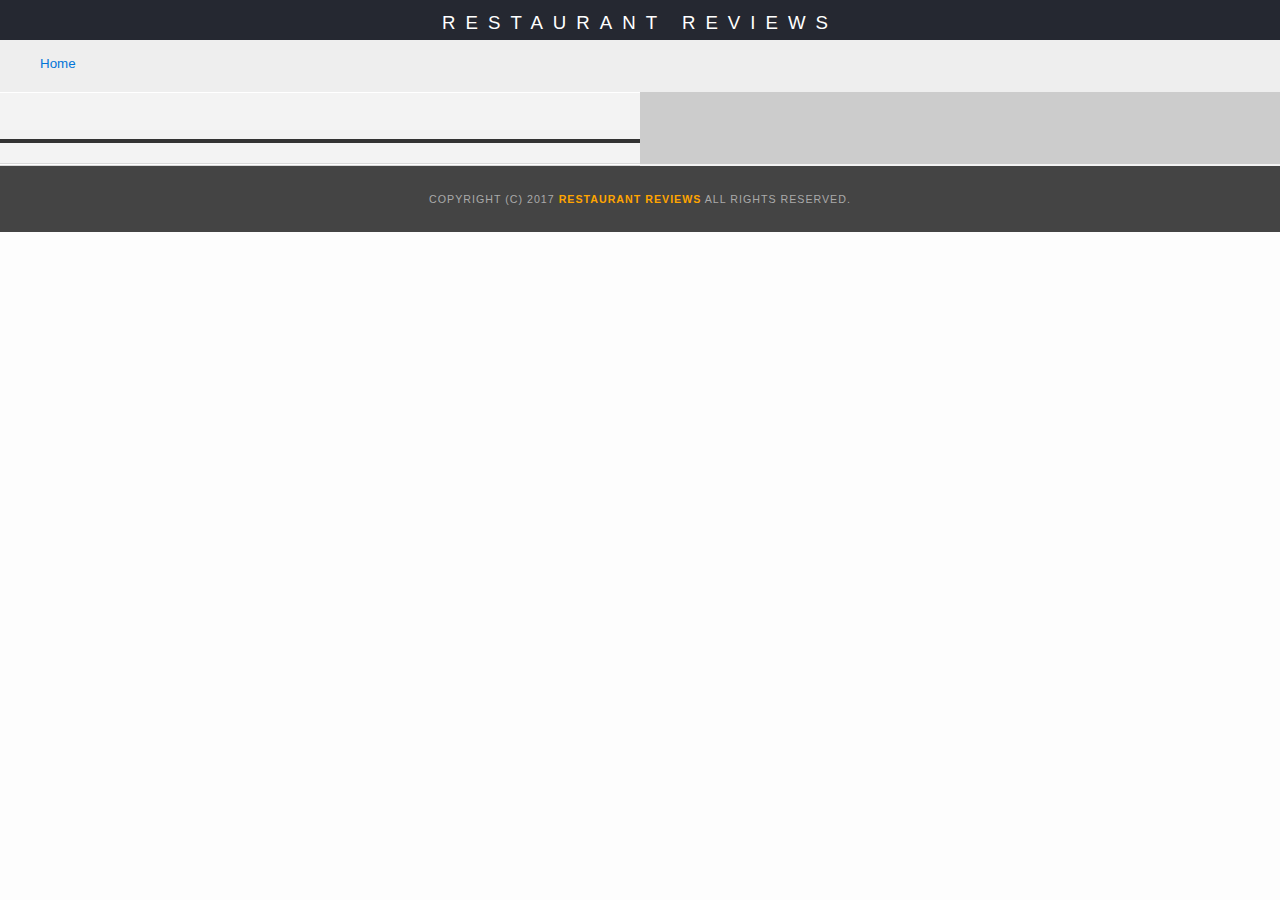
<file: restaurant.html>
<!DOCTYPE html>
<html>

<head>
  <meta name="viewport" content="width=device-width,initial-scale=1">
  <!-- Normalize.css for better cross-browser consistency -->
  <link rel="stylesheet" src="//normalize-css.googlecode.com/svn/trunk/normalize.css" />
  <!-- Main CSS file -->
  <link rel="stylesheet" href="css/styles.css" type="text/css">
  <link rel="stylesheet" href="https://unpkg.com/leaflet@1.3.1/dist/leaflet.css" integrity="sha512-Rksm5RenBEKSKFjgI3a41vrjkw4EVPlJ3+OiI65vTjIdo9brlAacEuKOiQ5OFh7cOI1bkDwLqdLw3Zg0cRJAAQ==" crossorigin=""/>
  <title>Restaurant Info</title>
</head>

<body class="inside">
  <!-- Beginning header -->
  <header>
    <!-- Beginning nav -->
    <nav>
      <h1><a href="/">Restaurant Reviews</a></h1>
    </nav>
    <!-- Beginning breadcrumb -->
    <ul id="breadcrumb" >
      <li><a href="/">Home</a></li>
    </ul>
    <!-- End breadcrumb -->
    <!-- End nav -->
  </header>
  <!-- End header -->

  <!-- Beginning main -->
  <main id="maincontent">
    <!-- Beginning map -->
    <section id="map-container">
      <div id="map"></div>
    </section>
    <!-- End map -->
    <!-- Beginning restaurant -->
    <section id="restaurant-container">
      <h1 id="restaurant-name"></h1>
      <img id="restaurant-img">
      <p id="restaurant-cuisine"></p>
      <p id="restaurant-address"></p>
      <table id="restaurant-hours"></table>
    </section>
    <!-- end restaurant -->
    <!-- Beginning reviews -->
    <section id="reviews-container">
      <ul id="reviews-list"></ul>
    </section>
    <!-- End reviews -->
  </main>
  <!-- End main -->

  <!-- Beginning footer -->
  <footer id="footer">
    Copyright (c) 2017 <a href="/"><strong>Restaurant Reviews</strong></a> All Rights Reserved.
  </footer>
  <!-- End footer -->
  <script src="https://unpkg.com/leaflet@1.3.1/dist/leaflet.js" integrity="sha512-/Nsx9X4HebavoBvEBuyp3I7od5tA0UzAxs+j83KgC8PU0kgB4XiK4Lfe4y4cgBtaRJQEIFCW+oC506aPT2L1zw==" crossorigin=""></script>
  <!-- Beginning scripts -->
  <!-- Database helpers -->
  <script type="text/javascript" src="js/dbhelper.js"></script>
  <!-- Main javascript file -->
  <script type="text/javascript" src="js/restaurant_info.js"></script>
  <script type="application/javascript" charset="utf-8" src="sw.js"></script>
  
  <!-- Google Maps -->
 <!--  <script async defer src="https://maps.googleapis.com/maps/api/js?key=AIzaSyA_tKbW6A5pQ-eupxI56myUnHLqYCzOjKo&libraries=places&callback=initMap"></script> -->
  <!-- End scripts -->
</body>

</html>
</file>
<file: css/styles.css>
@charset "utf-8";
/* CSS Document */
*, *:before, *:after {
  box-sizing: border-box;
  -webkit-box-sizing: border-box;
  -moz-box-sizing: border-box;
}

body,td,th,p{
	font-family: Arial, Helvetica, sans-serif;
	font-size: 10pt;
	color: #333;
	line-height: 1.5;
}
body {
	background-color: #fdfdfd;
	margin: 0;
}
ul, li {
	font-family: Arial, Helvetica, sans-serif;
	font-size: 10pt;
	color: #333;
}
a {
	color: orange;
	text-decoration: none;
}
a:hover, a:focus {
	color: #3397db;
	text-decoration: none;
}
a img{
	border: none 0px #fff;
}
h1, h2, h3, h4, h5, h6 {
  font-family: Arial, Helvetica, sans-serif;
  margin: 0 0 20px;
}
article, aside, canvas, details, figcaption, figure, footer, header, hgroup, menu, nav, section {
	display: block;
}
#maincontent {
  background-color: #f3f3f3;
  min-height: 100%;
}
#footer {
  background-color: #444;
  color: #aaa;
  font-size: 8pt;
  letter-spacing: 1px;
  padding: 25px;
  text-align: center;
  text-transform: uppercase;
}
/* ====================== Navigation ====================== */
nav {
  width: 100%;
  background-color: #252831;
  text-align: center;
}
nav h1 {
  margin: auto;
}
nav h1 a {
  color: #fff;
  font-size: 14pt;
  font-weight: 200;
  letter-spacing: 10px;
  text-transform: uppercase;
}
#breadcrumb {
    padding: 10px 40px 16px;
    list-style: none;
    background-color: #eee;
    font-size: 17px;
    margin: 0;
    width: 100%;
    text-align: left;
}

/* Display list items side by side */
#breadcrumb li {
    display: inline;
}

/* Add a slash symbol (/) before/behind each list item */
#breadcrumb li+li:before {
    padding: 8px;
    color: black;
    content: "/\00a0";
}

/* Add a color to all links inside the list */
#breadcrumb li a {
    color: #0275d8;
    text-decoration: none;
}

/* Add a color on mouse-over */
#breadcrumb li a:hover {
    color: #01447e;
    text-decoration: underline;
}
/* ====================== Map ====================== */
#map {
  height: 400px;
  width: 100%;
  background-color: #ccc;
}
/* ====================== Restaurant Filtering ====================== */
.filter-options {
  width: 100%;
  background-color: #3397DB;
  padding: 1em;
}
.filter-options h2 {
  color: white;
  font-size: 1rem;
  font-weight: normal;
  margin: 0 10px;
}
.filter-options select {
  background-color: #fff;
  border: 1px solid #fff;
  font-family: Arial,sans-serif;
  font-size: 11pt;
  height: 35px;
  letter-spacing: 0;
  margin: 10px;
  padding: 0 10px;
  width: 200px;
}

.selections {
  display: flex;
  flex-direction: column;
  align-items: center;
}

/* ====================== Restaurant Listing ====================== */
#restaurants-list {
  display: grid;
  grid-template-columns: 1fr;
  grid-gap: 1em;
  background-color: #f3f3f3;
  list-style: outside none none;
  margin: 0;
  padding: 30px 15px 60px;
  text-align: center;
}
#restaurants-list li {
  display: flex;
  flex-direction: column;
  justify-content: space-between;
  background-color: #fff;
  border: 2px solid #ccc;
  font-family: Arial,sans-serif;
  min-height: 380px;
  padding: 5px;
  text-align: left;
}
#restaurants-list .restaurant-img {
  background-color: #ccc;
  margin: 0;
  max-width: 100%;
  min-width: 100%;
}
#restaurants-list li h1 {
  color: #f18200;
  font-family: Arial,sans-serif;
  font-size: 14pt;
  font-weight: 200;
  letter-spacing: 0;
  line-height: 1.3;
  margin: 20px 0 10px;
  text-transform: uppercase;
}
#restaurants-list p {
  margin: 0;
  font-size: 11pt;
}
#restaurants-list li a {
  background-color: orange;
  border-bottom: 3px solid #eee;
  color: #fff;
  display: inline-block;
  font-size: 10pt;
  margin: 15px 0 0;
  padding: 8px 30px 10px;
  text-align: center;
  text-decoration: none;
  text-transform: uppercase;
}

/* ====================== Restaurant Details ====================== */
.inside header {
  width: 100%;
  z-index: 1000;
}
.inside #map-container {
  display: block;
  width: 100%;
  background: blue none repeat scroll 0 0;
}
.inside #map {
  background-color: #ccc;
  height: 250px;
  width: 100%;
}
.inside #footer {
  width: 100%;
}
#restaurant-name {
  color: #f18200;
  font-family: Arial,sans-serif;
  font-size: 20pt;
  font-weight: 200;
  letter-spacing: 0;
  margin: 1em;
  text-transform: uppercase;
  line-height: 1.1;
}
#restaurant-img {
	width: 100%;
}
#restaurant-address {
  font-size: 12pt;
  margin: 10px 10px;
}
#restaurant-cuisine {
  background-color: #333;
  color: #ddd;
  font-size: 12pt;
  font-weight: 300;
  letter-spacing: 10px;
  margin: 0 0 20px;
  padding: 2px 0;
  text-align: center;
  text-transform: uppercase;
	width: 100%;
}
#restaurant-container, #reviews-container {
  border-bottom: 1px solid #d9d9d9;
  border-top: 1px solid #fff;
}
#reviews-container h2 {
  color: #f58500;
  font-size: 2em;
  font-weight: 300;
  margin: 1em;
}
#reviews-list {
  margin: 0;
  padding: 0;
}
#reviews-list li {
  background-color: #fff;
  border: 2px solid #f3f3f3;
  border-radius: 2em 0 2em 0;
  display: grid;
  grid-template-columns: repeat(2, 1fr);
  list-style-type: none;
  margin: 30px;
  overflow: hidden;
}
#reviews-list li p:first-of-type,
#reviews-list li p:nth-of-type(2) {
  font-size: 1.5em;
  background-color: #333;;
  color: #fff;
  padding: 1em;
  margin: 0;
  width: 100%;
}
/* this is the date */
#reviews-list li p:nth-of-type(2) {
  /* text-align: right; */
  grid-column: 2 / 3;

  font-size: 1em;
  padding: 2em;
}
/* restaurant rating */
#reviews-list li p:nth-of-type(3) {
  /* width: 20%; */
  justify-self: start;
  color: #fff;
  background-color: orange;
  padding: 5px 10px;
  border-radius: 0.25em;
  margin-left: 1em;
}

#reviews-list li p:nth-of-type(4) {
  padding: 1em;
  grid-row: 4 / 5;
  grid-column:  1 / 3;
}
#restaurant-hours td {
  color: #666;
  padding-left: 1em;
}

/* media queries */
@media screen and (min-width: 420px) {
  .selections {
    flex-direction: row;
  }
  #restaurants-list {
    grid-template-columns: repeat(2, 1fr);
  }
}

@media screen and (min-width: 650px) {
  #restaurants-list {
    grid-template-columns: repeat(3, 1fr);
  }
  .inside #maincontent {
    display: grid;
    grid-template-columns: repeat(2, 1fr);
    grid-template-areas:
      "restaurant map"
      "reviews reviews";
  }
  .inside #map-container {
    grid-area: map;
    order: 1;
    width: 100%;
    height: 100%;
    align-self: stretch;
  }
  .inside #map {
    height: 100%;
  }
  #restaurant-container {
    grid-area: restaurant;
    order: 0;
    width: 100%;

  }
  #reviews-container {
    grid-area: reviews;
  }
}

@media screen and (min-width: 1150px) {
  #restaurants-list {
    grid-template-columns: repeat(4, 1fr);
  }
  .inside #maincontent {
    grid-template-columns: repeat(2, 1fr);
    grid-template-areas:
      "restaurant map"
      "reviews .";
  }
}
</file>
